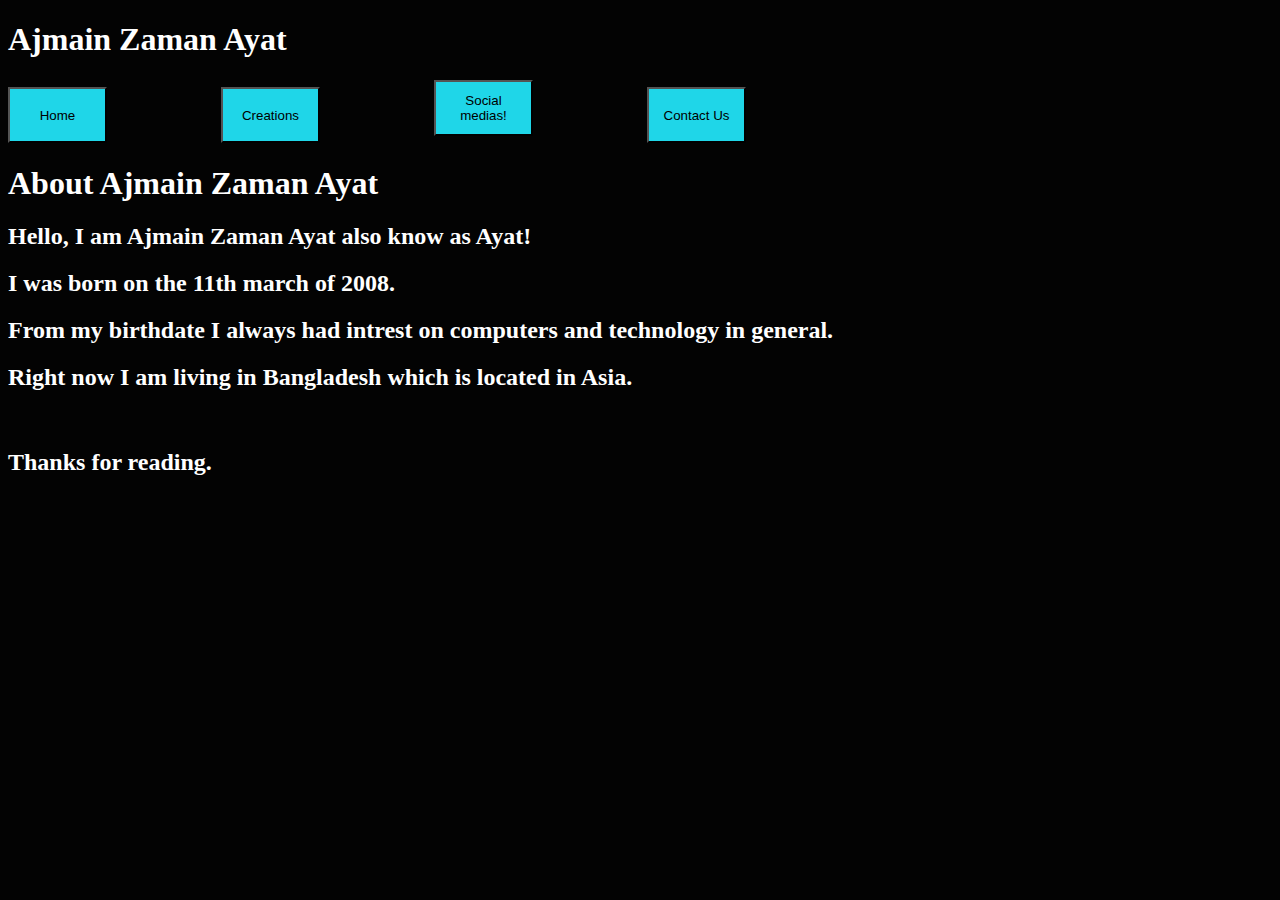
<file: index.html>
<!DOCTYPE html>
<html lang="en">
	<head>
					<meta charset="UTF-8">
					
				<meta http-equiv="X-UA-Compatible" content="IE=edge">
				
			<meta name="viewport" content="width=device-width, initial-scale=1.0">
			
		<title title="About/Ajmain Zaman Ayat">Ajmain Zaman Ayat</title>
		<link class="icon" rel="icon" href="img/hacking.jpg" type="image/jpg">
		
<link rel="stylesheet" href="style.css">
	
	</head>
	
	<body style="background-color:#030303 ;">
	
				<h1 class="nam">Ajmain Zaman Ayat</h1>
				
			<a href="index.html"><button class="but1">Home</button></a>
			
		<a href="index (2).html"><button class="but2">Creations</button></a>
		
	<a href="index (3).html"><button class="but3">Social medias!</button></a>
	
<a href="index (4).html"><button class="but4">Contact Us</button></a>	


<br>
	<h1 class="about">About Ajmain Zaman Ayat</h1>
	
					<h2 class="aaa">Hello, I am Ajmain Zaman Ayat also know as Ayat!</h2>
				<h2 class="aaa">I was born on the 11th march of 2008.</h2>
			<h2 class="aaa">From my birthdate I always had intrest on computers and technology in general.</h2>
		<h2 class="aaa">Right now I am living in Bangladesh which is located in Asia.</h2><br>
	<h2 class="aaa">Thanks for reading.</h2>
		
		
		
	
	
	
	
	
	</body>
</html>
</file>
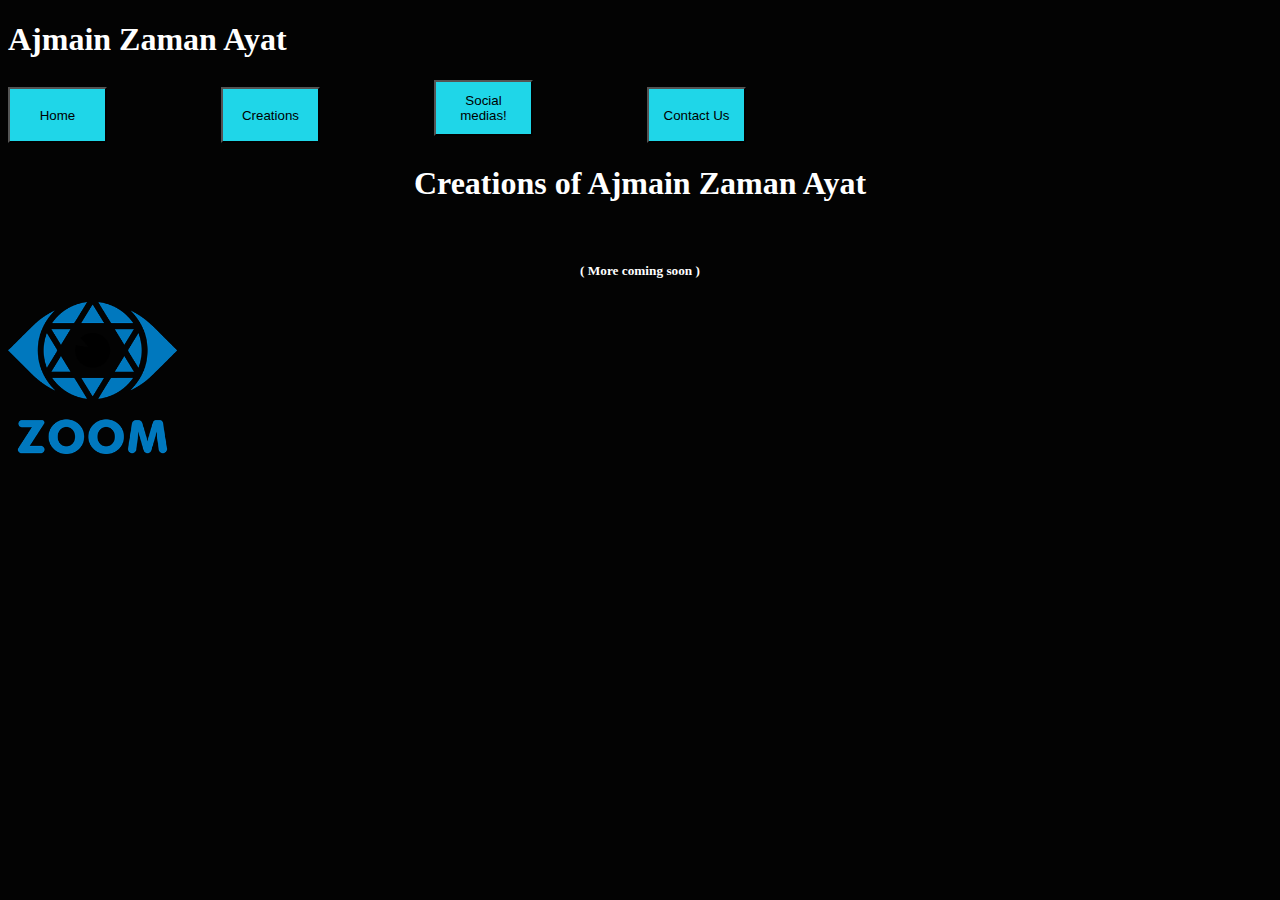
<file: index (2).html>
<!DOCTYPE html>
<html lang="en">
	<head>
					<meta charset="UTF-8">
					
				<meta http-equiv="X-UA-Compatible" content="IE=edge">
				
			<meta name="viewport" content="width=device-width, initial-scale=1.0">
			
		<title title="Ajmain Zaman Ayat/Creations">Creations</title>
		
	<link rel="stylesheet" href="style (2).css">
	
	</head>
	<body style="background-color:#030303 ;">
	
					<h1 class="nam">Ajmain Zaman Ayat</h1>
				
			<a href="index.html"><button class="but1">Home</button></a>
			
		<a href="index (2).html"><button class="but2">Creations</button></a>
		
	<a href="index (3).html"><button class="but3">Social medias!</button></a>
	
<a href="index (4).html"><button class="but4">Contact Us</button></a>
	
				<br>
<h1 class="my">Creations of Ajmain Zaman Ayat</h1>	<br>
	<h5 class="my">( More coming soon )</h5>
		<a href="https://tasid47.github.io/ayat/"><img class="Zoom" src="Zoom Pic.png"/></a>
	
	
	
	
	
	
	</body>
</file>
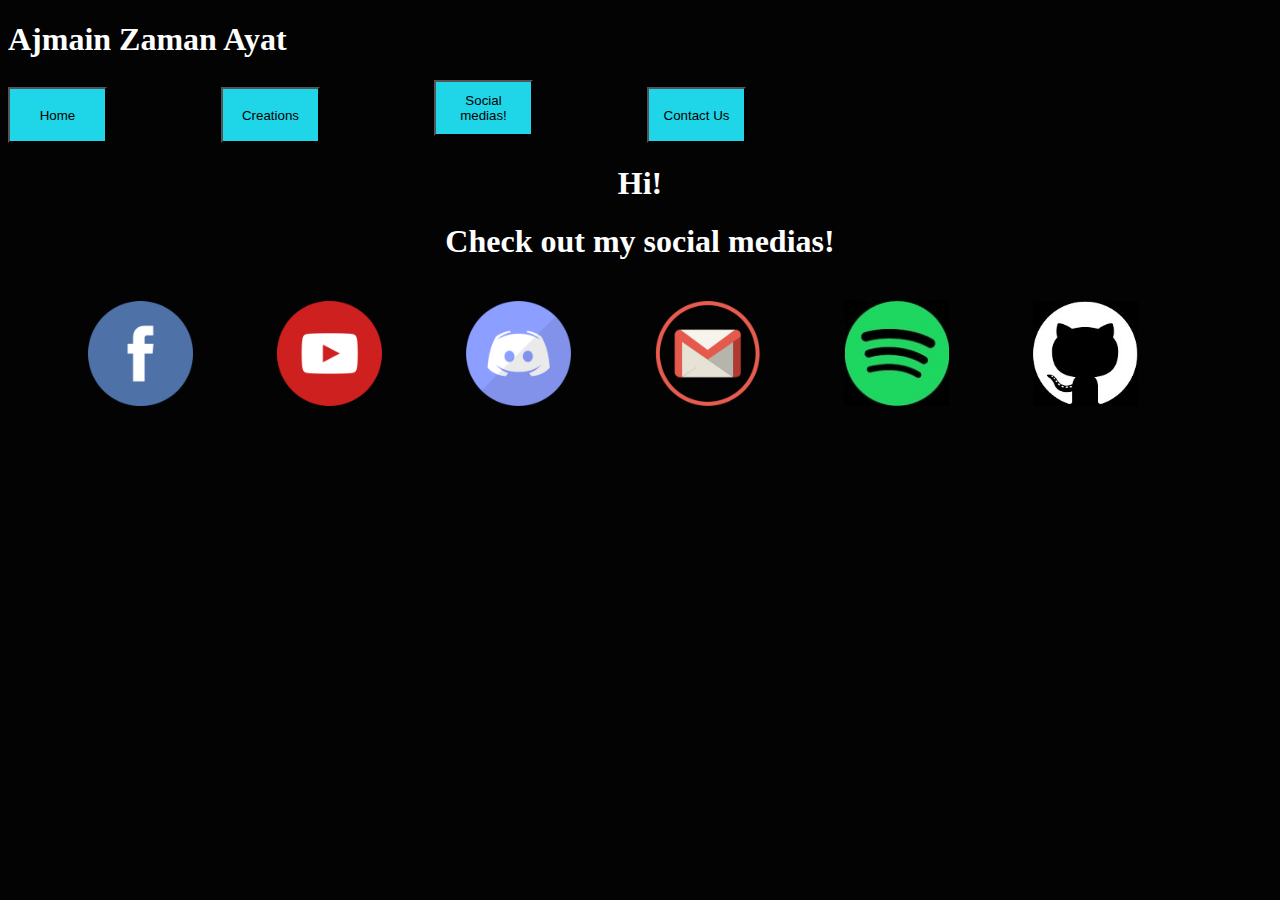
<file: index (3).html>
<!DOCTYPE html>
<html lang="en">
	<head>
					<meta charset="UTF-8">
					
				<meta http-equiv="X-UA-Compatible" content="IE=edge">
				
			<meta name="viewport" content="width=device-width, initial-scale=1.0">
			
		<title title="Ajmain Zaman Ayat/Social medias!">Social medias!</title>
		
	<link rel="stylesheet" href="style (3).css">
	
	</head>
	<body style="background-color:#030303 ;">
					<h1 class="nam">Ajmain Zaman Ayat</h1>
				
			<a href="index.html"><button class="but1">Home</button></a>
			
		<a href="index (2).html"><button class="but2">Creations</button></a>
		
	<a href="index (3).html"><button class="but3">Social medias!</button></a>
	
<a href="index (4).html"><button class="but4">Contact Us</button></a>
	
		<h1 class="white">Hi!</h1>
	
			<h1 class="white">Check out my social medias!</h1><br>
	
				<a href="https://www.facebook.com/ayat.zaman.589?__cft__[0]=AZWTrjGNpi-X62fl8yMTr3DhRxUBIoP2q9VRjDDdK7kIL8p8jqQyIcQdeUCeNdllxeLWjNZyst4MZZOZkGlRllJLeOkl9fJ9m5-HqQFVhaGsvarHR8KWjIBEFNdgFAmdXCUbZCCm7M-Tz2NSHa5d8A9n&__tn__=-UC%2CP-R"><img class="fb" src="facebook.png"/></a>
					
					<a href="https://www.youtube.com/channel/UCgmp0Aw5WDESqi8Jr-YSesg"><img class="fb" src="youtube.png"/></a>
				
						<a href="https://discord.gg/9CqxVgzV"><img class="fb" src="discord.png"/></a>
	
							<a href="mailto:ajmainzaman1@gmail.com"><img class="fb" src="mail.png"/></a>
	
								<a href="https://open.spotify.com/user/31ilpfogbd5urnibr4pqa7bmohae?si=676f95f862aa4977"><img class="fb" src="spotify.jpg"/></a>
									<a href="https://github.com/AjmainAyat"><img class="fb" src="github.jpg"/></a>
	
	
	
	</body>
</file>
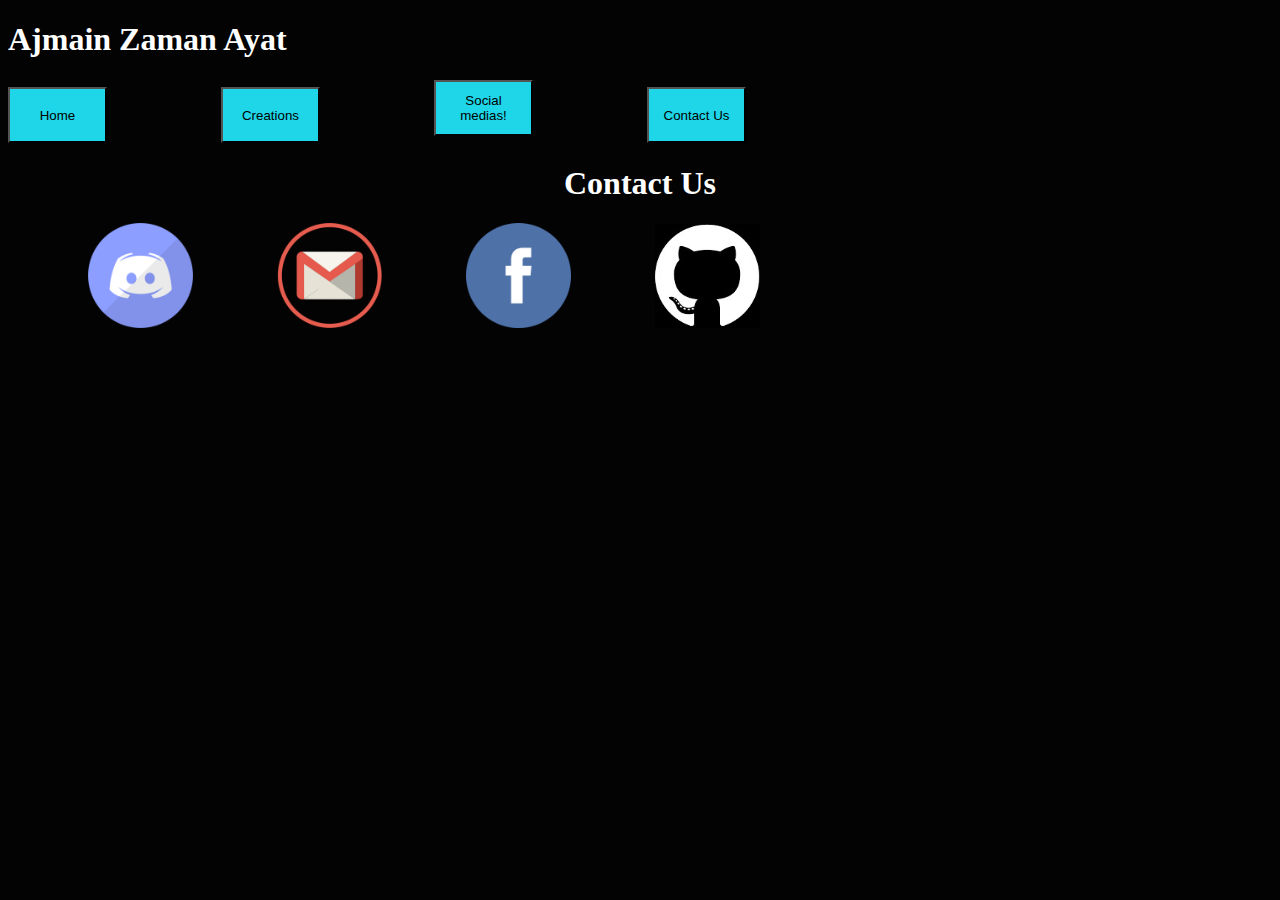
<file: index (4).html>
<!DOCTYPE html>
<html lang="en">
	<head>
					<meta charset="UTF-8">
					
				<meta http-equiv="X-UA-Compatible" content="IE=edge">
				
			<meta name="viewport" content="width=device-width, initial-scale=1.0">
			
		<title title="Ajmain Zaman Ayat/Contact Us">Contact Us</title>
		
	<link rel="stylesheet" href="style (4).css">
	
	</head>
	<body style="background-color:#030303 ;">
					<h1 class="nam">Ajmain Zaman Ayat</h1>
				
			<a href="index.html"><button class="but1">Home</button></a>
			
		<a href="index (2).html"><button class="but2">Creations</button></a>
		
	<a href="index (3).html"><button class="but3">Social medias!</button></a>
	
<a href="index (4).html"><button class="but4">Contact Us</button></a><br>
						<h1 class="Con">Contact Us</h1>

					<a href="https://discord.gg/9CqxVgzV"><img class="dis" src="discord.png"/></a>
				<a href="mailto:ajmainzaman1@gmail.com"><img class="dis" src="mail.png"/></a>

			<a href="https://www.facebook.com/ayat.zaman.589?__cft__[0]=AZWTrjGNpi-X62fl8yMTr3DhRxUBIoP2q9VRjDDdK7kIL8p8jqQyIcQdeUCeNdllxeLWjNZyst4MZZOZkGlRllJLeOkl9fJ9m5-HqQFVhaGsvarHR8KWjIBEFNdgFAmdXCUbZCCm7M-Tz2NSHa5d8A9n&__tn__=-UC%2CP-R"><img class="dis" src="facebook.png"/></a>
		
		<a href="https://github.com/AjmainAyat"><img class="dis" src="github.jpg"/></a>

	
	
	</body>
</file>
<file: style.css>
.nam{
	font-family:Algerian;
color:white;
}
.but1{
					height:56px;
				width:99px;
			background-color:#1FD6E8 ;
		transition:transform 2s, background-color 3s, width 3s
	cubic-bezier(0.74, 0.23, 0.06, 0.93);
 margin-right:110px;
}
.but1:hover{
		background-color:#D05CE7;
	width:150px;
transform:rotate(360deg);
}
.but2{
					height:56px;
				width:99px;
			background-color:#1FD6E8 ;
		transition:transform 2s,background-color 3s, width 3s
	cubic-bezier(0.74, 0.23, 0.06, 0.93);
 margin-right:110px;
}
.but2:hover{
		background-color:#D05CE7;
	width:150px;
transform:rotate(360deg);
}
.but3{
						height:56px;
					width:99px;
				background-color:#1FD6E8 ;
			transition:transform 2s,background-color 3s, width 3s
		cubic-bezier(0.74, 0.23, 0.06, 0.93);
	margin-right:110px;
}
.but3:hover{
		background-color:#D05CE7;
	width:150px;
transform:rotate(360deg);
}
.but4{
							height:56px;
					width:99px;
				background-color:#1FD6E8 ;
			transition:transform 2s,background-color 3s, width 3s
		cubic-bezier(0.74, 0.23, 0.06, 0.93);
	margin-right:110px;
}
.but4:hover{
		background-color:#D05CE7;
	width:150px;
transform:rotate(360deg);
}
.about{
	color:white;

}
.aaa{
	color:white;

}
.about:hover{
	color:#D05CE7 ;

}
.aaa:hover{
	color:#D05CE7 ;

}
.icon{
	display:none;
}
</file>
<file: style (2).css>
.nam{
	font-family:Algerian;
color:white;
}

.but1{
					height:56px;
				width:99px;
			background-color:#1FD6E8 ;
		transition:transform 2s, background-color 3s, width 3s
	cubic-bezier(0.74, 0.23, 0.06, 0.93);
 margin-right:110px;
}
.but1:hover{
		background-color:#D05CE7;
	width:150px;
transform:rotate(360deg);
}
.but2{
					height:56px;
				width:99px;
			background-color:#1FD6E8 ;
		transition:transform 2s,background-color 3s, width 3s
	cubic-bezier(0.74, 0.23, 0.06, 0.93);
 margin-right:110px;
}
.but2:hover{
		background-color:#D05CE7;
	width:150px;
transform:rotate(360deg);
}
.but3{
						height:56px;
					width:99px;
				background-color:#1FD6E8 ;
			transition:transform 2s,background-color 3s, width 3s
		cubic-bezier(0.74, 0.23, 0.06, 0.93);
	margin-right:110px;
}
.but3:hover{
		background-color:#D05CE7;
	width:150px;
transform:rotate(360deg);
}
.but4{
							height:56px;
					width:99px;
				background-color:#1FD6E8 ;
			transition:transform 2s,background-color 3s, width 3s
		cubic-bezier(0.74, 0.23, 0.06, 0.93);
	margin-right:110px;
}
.but4:hover{
		background-color:#D05CE7;
	width:150px;
transform:rotate(360deg);
}
.my{
	color:white;
	text-align: center;
}
.Zoom{
	width:169px;
}
</file>
<file: style (3).css>
.nam{
	font-family:Algerian;
color:white;
}
.but1{
					height:56px;
				width:99px;
			background-color:#1FD6E8 ;
		transition:transform 2s, background-color 3s, width 3s
	cubic-bezier(0.74, 0.23, 0.06, 0.93);
 margin-right:110px;
}
.but1:hover{
		background-color:#D05CE7;
	width:150px;
transform:rotate(360deg);
}
.but2{
					height:56px;
				width:99px;
			background-color:#1FD6E8 ;
		transition:transform 2s,background-color 3s, width 3s
	cubic-bezier(0.74, 0.23, 0.06, 0.93);
 margin-right:110px;
}
.but2:hover{
		background-color:#D05CE7;
	width:150px;
transform:rotate(360deg);
}
.but3{
						height:56px;
					width:99px;
				background-color:#1FD6E8 ;
			transition:transform 2s,background-color 3s, width 3s
		cubic-bezier(0.74, 0.23, 0.06, 0.93);
	margin-right:110px;
}
.but3:hover{
		background-color:#D05CE7;
	width:150px;
transform:rotate(360deg);
}
.but4{
							height:56px;
					width:99px;
				background-color:#1FD6E8 ;
			transition:transform 2s,background-color 3s, width 3s
		cubic-bezier(0.74, 0.23, 0.06, 0.93);
	margin-right:110px;
}
.but4:hover{
		background-color:#D05CE7;
	width:150px;
transform:rotate(360deg);
}
.white{
	color:white;
	text-align:center;
}
.fb{
	width:105px;
	margin-left:80px;
	
}
</file>
<file: style (4).css>
.nam{
	font-family:Algerian;
color:white;
}
.but1{
					height:56px;
				width:99px;
			background-color:#1FD6E8 ;
		transition:transform 2s, background-color 3s, width 3s
	cubic-bezier(0.74, 0.23, 0.06, 0.93);
 margin-right:110px;
}
.but1:hover{
		background-color:#D05CE7;
	width:150px;
transform:rotate(360deg);
}
.but2{
					height:56px;
				width:99px;
			background-color:#1FD6E8 ;
		transition:transform 2s,background-color 3s, width 3s
	cubic-bezier(0.74, 0.23, 0.06, 0.93);
 margin-right:110px;
}
.but2:hover{
		background-color:#D05CE7;
	width:150px;
transform:rotate(360deg);
}
.but3{
						height:56px;
					width:99px;
				background-color:#1FD6E8 ;
			transition:transform 2s,background-color 3s, width 3s
		cubic-bezier(0.74, 0.23, 0.06, 0.93);
	margin-right:110px;
}
.but3:hover{
		background-color:#D05CE7;
	width:150px;
transform:rotate(360deg);
}
.but4{
							height:56px;
					width:99px;
				background-color:#1FD6E8 ;
			transition:transform 2s,background-color 3s, width 3s
		cubic-bezier(0.74, 0.23, 0.06, 0.93);
	margin-right:110px;
}
.but4:hover{
		background-color:#D05CE7;
	width:150px;
transform:rotate(360deg);
}
.dis{
	width:105px;
	margin-left:80px;
	
}
.Con{
	color:white;
	text-align:center;
}
</file>
